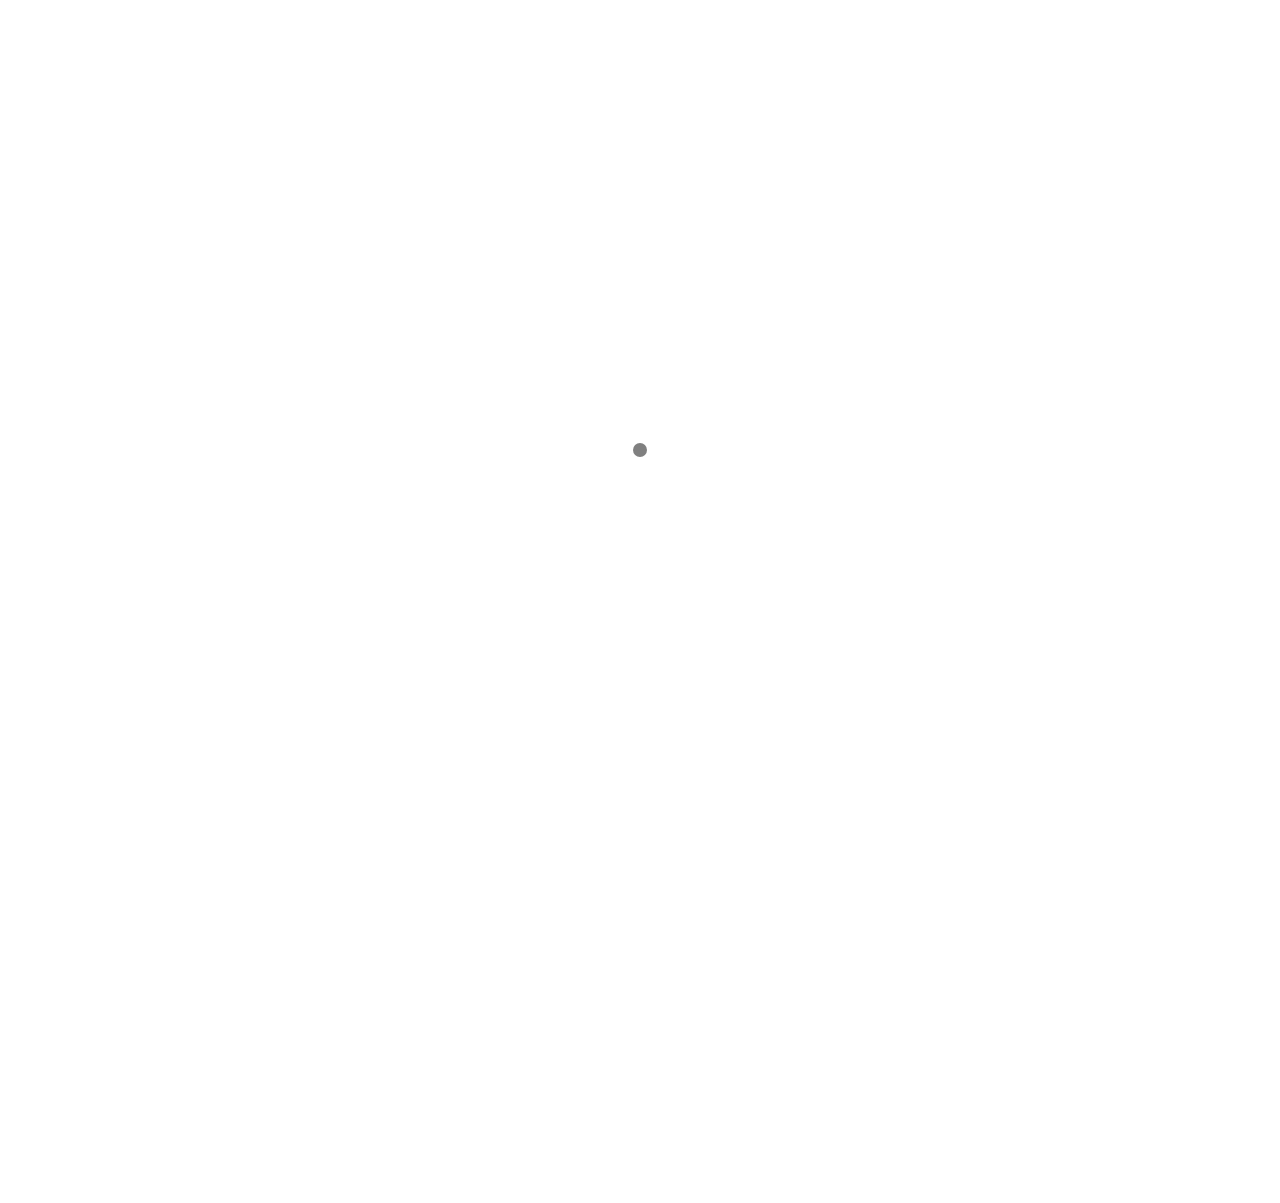
<file: index.html>
<!DOCTYPE html>
<html lang="en" class="loading">
<head>
    <meta charset="UTF-8" />
    <meta http-equiv="X-UA-Compatible" content="IE=edge,chrome=1" />
    <meta name="viewport" content="width=device-width, minimum-scale=1.0, maximum-scale=1.0, user-scalable=no">
    <title>Hexo</title>
    <meta name="apple-mobile-web-app-capable" content="yes" />
    <meta name="apple-mobile-web-app-status-bar-style" content="black-translucent">
    <meta name="google" content="notranslate" />
    <meta name="keywords" content="Fechin,"> 
    
    <meta name="author" content="nzx1998"> 
    <link rel="alternative" href="atom.xml" title="Hexo" type="application/atom+xml"> 
    <link rel="icon" href="/img/favicon.png"> 
    
    
<link rel="stylesheet" href="/css/diaspora.css">

	<script async src="//pagead2.googlesyndication.com/pagead/js/adsbygoogle.js"></script>
    <script>
         (adsbygoogle = window.adsbygoogle || []).push({
              google_ad_client: "ca-pub-8691406134231910",
              enable_page_level_ads: true
         });
    </script>
    <script async custom-element="amp-auto-ads"
        src="https://cdn.ampproject.org/v0/amp-auto-ads-0.1.js">
    </script>
<meta name="generator" content="Hexo 5.2.0"></head>

<body class="loading">
    <span id="config-title" style="display:none">Hexo</span>
    <div id="loader"></div>
    <div class="nav">
    <ul id="menu-menu" class="menu">
        
        <li class="pview menu-item menu-item-type-post_type menu-item-object-page">
            <a href="//" title="首页" target="_blank" rel="noopener">首页</a>
        </li>
        
        <li class="pview menu-item menu-item-type-post_type menu-item-object-page">
            <a href="/categories/" title="分类" target="_blank" rel="noopener">分类</a>
        </li>
        
        <li class="pview menu-item menu-item-type-post_type menu-item-object-page">
            <a href="/tags/" title="标签" target="_blank" rel="noopener">标签</a>
        </li>
        
        <li class="pview menu-item menu-item-type-post_type menu-item-object-page">
            <a href="/archives/" title="归档" target="_blank" rel="noopener">归档</a>
        </li>
        
        <li class="pview menu-item menu-item-type-post_type menu-item-object-page">
            <a href="/about/" title="关于" target="_blank" rel="noopener">关于</a>
        </li>
        
    </ul>
	<span class="target"></span>
	<center>
	<div class="hitokoto">
		<span class="typed" id="hitokoto" data-st="true"></span>
	</div>
	</center>
	
	<p class="footerlinks">
		<a href="#" class="iconfont icon-null"></a>
		
            <a href="/" title="facebook" class="iconfont icon-facebook" target="_blank" rel="noopener"> </a>
        
            <a href="/" title="twitter" class="iconfont icon-twitter" target="_blank" rel="noopener"> </a>
        
            <a href="/" title="github" class="iconfont icon-github" target="_blank" rel="noopener"> </a>
        
            <a href="/img/logo.png" title="wechat" class="iconfont icon-wechat" target="_blank" rel="noopener"> </a>
        
            <a href="mailto:xxxx@gmail.com" title="email" class="iconfont icon-email" target="_blank" rel="noopener"> </a>
        
		<a href="#" class="iconfont icon-null"></a>
	</p>
	
    <p id="copyright">
        &copy; 2020 nzx1998.
        <span> | </span>Powered by <a href="https://hexo.io/" title="Hexo" target="_blank" rel="noopener">Hexo</a>
        <span> | </span>Theme <a href="https://github.com/Fechin/hexo-theme-diaspora" title="Diaspora" target="_blank" rel="noopener">Diaspora</a> by Fechin
		
		<span> | </span><a rel="nofollow" href="http://www.beian.miit.gov.cn" target="_blank">冀ICP备xxxxxxx号</a>
		
    </p>
</div>

<div id="container">
    
<div id="screen">
    <div id="mark">
        <div class="layer" data-depth="0.4">
            <img src="/img/welcome-cover.jpg" id="cover" crossorigin="anonymous" width="1920" height="1080">
        </div>
    </div>
    <div id="vibrant">
        <svg viewBox="0 0 2880 1620" height="100%" preserveAspectRatio="xMaxYMax slice">
            <polygon opacity="0.7" points="2000,1620 0,1620 0,0 600,0 "/>
        </svg>
        <div></div>
    </div>
    <div id="header">
        <div>
            <a class="image-logo" href="/"></a>
			
            <div class="iconfont icon-menu switchmenu"></div>
        </div>
    </div>
    
    <div id="post0">
        <p>九月 30, 2020</p>
        <h2><a href="/2020/09/30/new-title/" title="new title" class="posttitle">new title</a></h2>
        <p class="summary">人生没有白走的路，每一步都算数</p>
    </div>
    
</div>

    <div id="primary">
        
<div class="post">
    <a href="/2020/09/29/hello-world/" title="你好">
        <img src="/img/welcome-cover.jpg" class="cover" width="680" height="440">
    </a>
    <div class="else">
        <p>九月 29, 2020</p>
        <h3><a href="/2020/09/29/hello-world/" title="你好" class="posttitle">你好</a></h3>
        <p>Welcome to Hexo! This is your very first post. Check documentation for more i...</p>
    </div>
</div>


    </div>
    
</div>
<div id="preview"></div>



</body>


<script src="//lib.baomitu.com/jquery/1.8.3/jquery.min.js"></script>
<script src="/js/plugin.js"></script>
<script src="/js/typed.js"></script>
<script src="/js/diaspora.js"></script>


<link rel="stylesheet" href="/photoswipe/photoswipe.css">
<link rel="stylesheet" href="/photoswipe/default-skin/default-skin.css">


<script src="/photoswipe/photoswipe.min.js"></script>
<script src="/photoswipe/photoswipe-ui-default.min.js"></script>


<!-- Root element of PhotoSwipe. Must have class pswp. -->
<div class="pswp" tabindex="-1" role="dialog" aria-hidden="true">
    <!-- Background of PhotoSwipe. 
         It's a separate element as animating opacity is faster than rgba(). -->
    <div class="pswp__bg"></div>
    <!-- Slides wrapper with overflow:hidden. -->
    <div class="pswp__scroll-wrap">
        <!-- Container that holds slides. 
            PhotoSwipe keeps only 3 of them in the DOM to save memory.
            Don't modify these 3 pswp__item elements, data is added later on. -->
        <div class="pswp__container">
            <div class="pswp__item"></div>
            <div class="pswp__item"></div>
            <div class="pswp__item"></div>
        </div>
        <!-- Default (PhotoSwipeUI_Default) interface on top of sliding area. Can be changed. -->
        <div class="pswp__ui pswp__ui--hidden">
            <div class="pswp__top-bar">
                <!--  Controls are self-explanatory. Order can be changed. -->
                <div class="pswp__counter"></div>
                <button class="pswp__button pswp__button--close" title="Close (Esc)"></button>
                <button class="pswp__button pswp__button--share" title="Share"></button>
                <button class="pswp__button pswp__button--fs" title="Toggle fullscreen"></button>
                <button class="pswp__button pswp__button--zoom" title="Zoom in/out"></button>
                <!-- Preloader demo http://codepen.io/dimsemenov/pen/yyBWoR -->
                <!-- element will get class pswp__preloader--active when preloader is running -->
                <div class="pswp__preloader">
                    <div class="pswp__preloader__icn">
                      <div class="pswp__preloader__cut">
                        <div class="pswp__preloader__donut"></div>
                      </div>
                    </div>
                </div>
            </div>
            <div class="pswp__share-modal pswp__share-modal--hidden pswp__single-tap">
                <div class="pswp__share-tooltip"></div> 
            </div>
            <button class="pswp__button pswp__button--arrow--left" title="Previous (arrow left)">
            </button>
            <button class="pswp__button pswp__button--arrow--right" title="Next (arrow right)">
            </button>
            <div class="pswp__caption">
                <div class="pswp__caption__center"></div>
            </div>
        </div>
    </div>
</div>






</html>
</file>
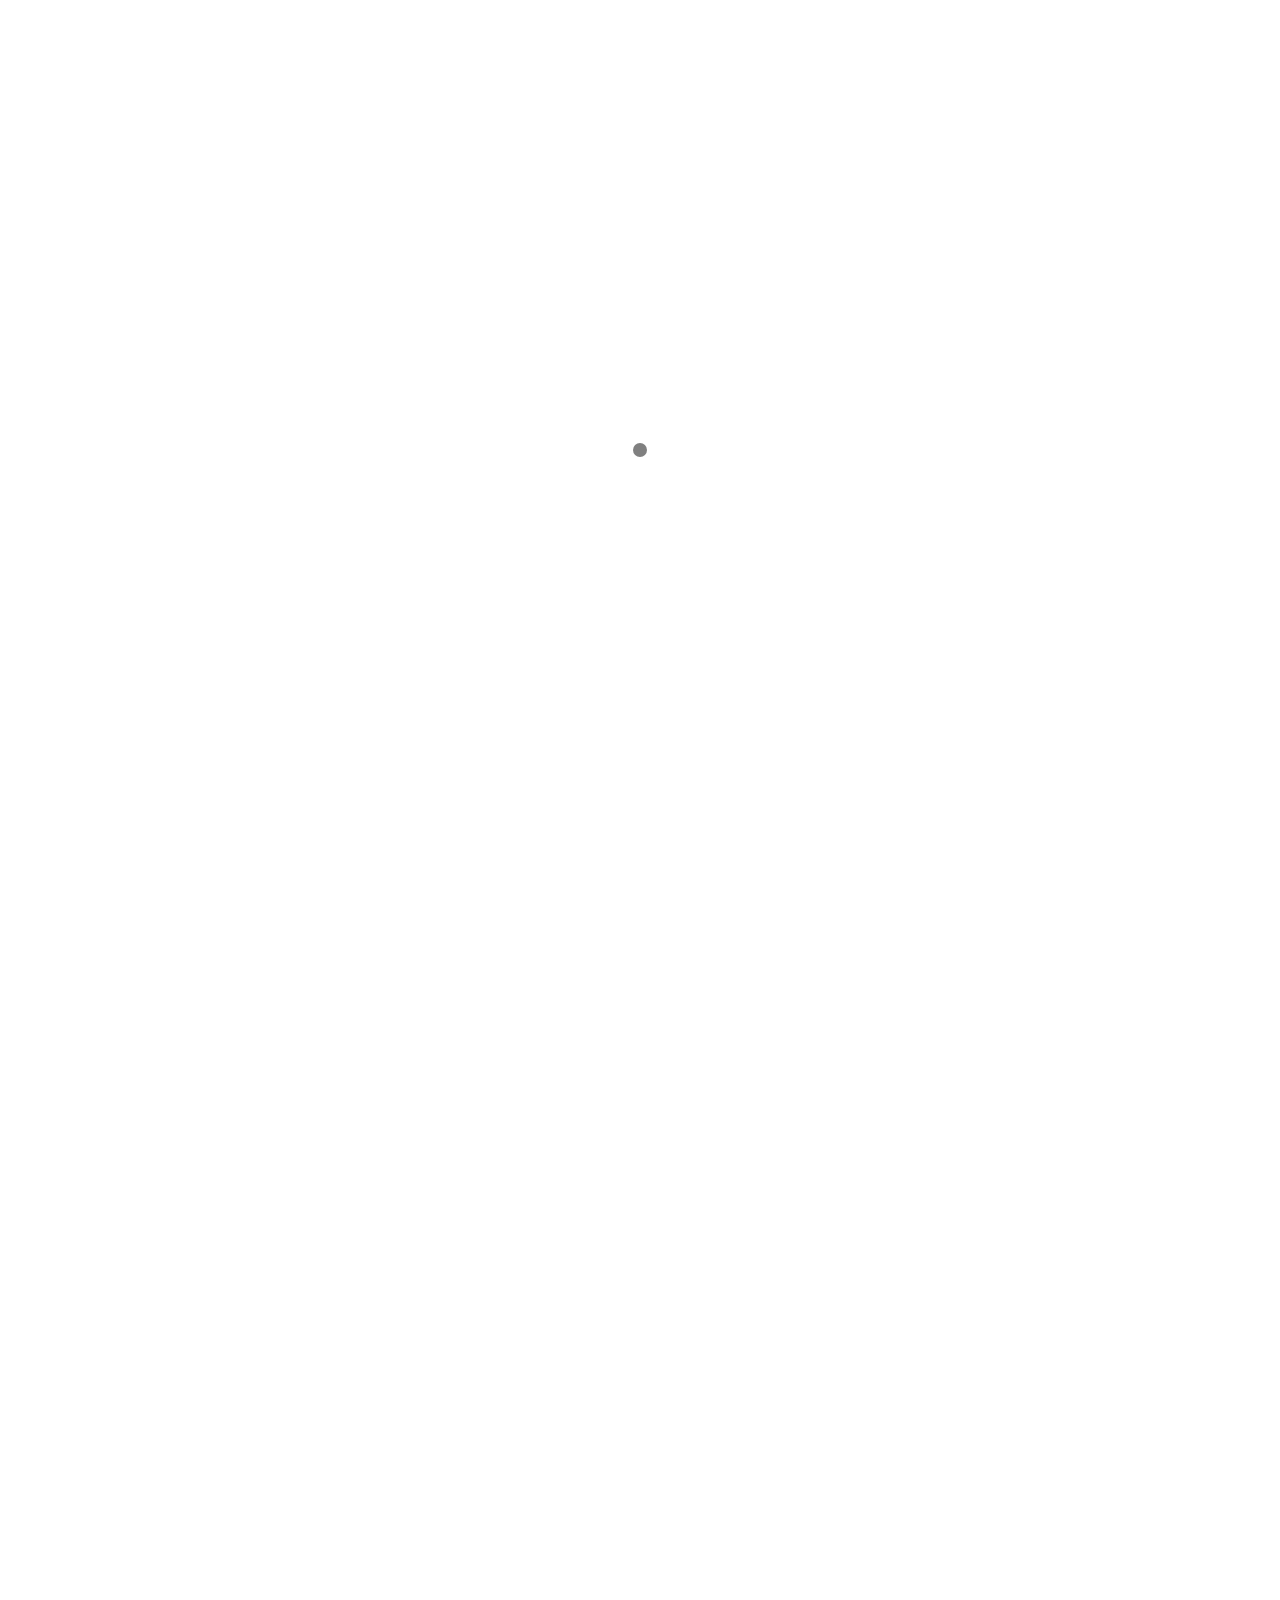
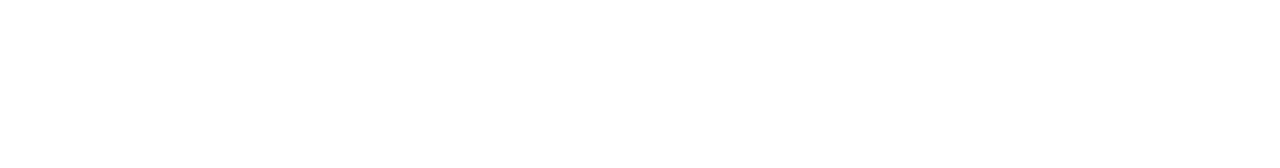
<file: 2020/09/29/hello-world/index.html>
<!DOCTYPE html>
<html lang="en" class="loading">
<head>
    <meta charset="UTF-8" />
    <meta http-equiv="X-UA-Compatible" content="IE=edge,chrome=1" />
    <meta name="viewport" content="width=device-width, minimum-scale=1.0, maximum-scale=1.0, user-scalable=no">
    <title>你好 - Hexo</title>
    <meta name="apple-mobile-web-app-capable" content="yes" />
    <meta name="apple-mobile-web-app-status-bar-style" content="black-translucent">
    <meta name="google" content="notranslate" />
    <meta name="keywords" content="Fechin,"> 
    <meta name="description" content="Welcome to Hexo! This is your very first post. Check documentation for more info. If you get any pr,"> 
    <meta name="author" content="nzx1998"> 
    <link rel="alternative" href="atom.xml" title="Hexo" type="application/atom+xml"> 
    <link rel="icon" href="/img/favicon.png"> 
    
    
<link rel="stylesheet" href="/css/diaspora.css">

	<script async src="//pagead2.googlesyndication.com/pagead/js/adsbygoogle.js"></script>
    <script>
         (adsbygoogle = window.adsbygoogle || []).push({
              google_ad_client: "ca-pub-8691406134231910",
              enable_page_level_ads: true
         });
    </script>
    <script async custom-element="amp-auto-ads"
        src="https://cdn.ampproject.org/v0/amp-auto-ads-0.1.js">
    </script>
<meta name="generator" content="Hexo 5.2.0"></head>

<body class="loading">
    <span id="config-title" style="display:none">Hexo</span>
    <div id="loader"></div>
    <div id="single">
    <div id="top" style="display: block;">
    <div class="bar" style="width: 0;"></div>
    <a class="iconfont icon-home image-icon" href="javascript:;" data-url="https://nzx1998.github.io"></a>
    <div title="播放/暂停" class="iconfont icon-play"></div>
    <h3 class="subtitle">你好</h3>
    <div class="social">
        <div>
            <div class="share">
                <a title="获取二维码" class="iconfont icon-scan" href="javascript:;"></a>
            </div>
            <div id="qr"></div>
        </div>
    </div>
    <div class="scrollbar"></div>
</div>

    <div class="section">
        <div class="article">
    <div class='main'>
        <h1 class="title">你好</h1>
        <div class="stuff">
            <span>九月 29, 2020</span>
            

        </div>
        <div class="content markdown">
            <p>Welcome to <a target="_blank" rel="noopener" href="https://hexo.io/">Hexo</a>! This is your very first post. Check <a target="_blank" rel="noopener" href="https://hexo.io/docs/">documentation</a> for more info. If you get any problems when using Hexo, you can find the answer in <a target="_blank" rel="noopener" href="https://hexo.io/docs/troubleshooting.html">troubleshooting</a> or you can ask me on <a target="_blank" rel="noopener" href="https://github.com/hexojs/hexo/issues">GitHub</a>.</p>
<h2 id="2020年9月30日00-42-44"><a href="#2020年9月30日00-42-44" class="headerlink" title="2020年9月30日00:42:44"></a>2020年9月30日00:42:44</h2><h2 id="第一个网站搭建成功"><a href="#第一个网站搭建成功" class="headerlink" title="第一个网站搭建成功"></a>第一个网站搭建成功</h2><h2 id="祝愿兰州城市学院1109宿舍的各位前程似锦"><a href="#祝愿兰州城市学院1109宿舍的各位前程似锦" class="headerlink" title="祝愿兰州城市学院1109宿舍的各位前程似锦"></a>祝愿兰州城市学院1109宿舍的各位前程似锦</h2><h2 id="人生没有白走的路，每一步都算数"><a href="#人生没有白走的路，每一步都算数" class="headerlink" title="人生没有白走的路，每一步都算数"></a>人生没有白走的路，每一步都算数</h2><h2 id="Quick-Start"><a href="#Quick-Start" class="headerlink" title="Quick Start"></a>Quick Start</h2><h3 id="Create-a-new-post"><a href="#Create-a-new-post" class="headerlink" title="Create a new post"></a>Create a new post</h3><figure class="highlight bash"><table><tr><td class="gutter"><pre><span class="line">1</span><br></pre></td><td class="code"><pre><span class="line">$ hexo new <span class="string">&quot;My New Post&quot;</span></span><br></pre></td></tr></table></figure>

<p>More info: <a target="_blank" rel="noopener" href="https://hexo.io/docs/writing.html">Writing</a></p>
<h3 id="Run-server"><a href="#Run-server" class="headerlink" title="Run server"></a>Run server</h3><figure class="highlight bash"><table><tr><td class="gutter"><pre><span class="line">1</span><br></pre></td><td class="code"><pre><span class="line">$ hexo server</span><br></pre></td></tr></table></figure>

<p>More info: <a target="_blank" rel="noopener" href="https://hexo.io/docs/server.html">Server</a></p>
<h3 id="Generate-static-files"><a href="#Generate-static-files" class="headerlink" title="Generate static files"></a>Generate static files</h3><figure class="highlight bash"><table><tr><td class="gutter"><pre><span class="line">1</span><br></pre></td><td class="code"><pre><span class="line">$ hexo generate</span><br></pre></td></tr></table></figure>

<p>More info: <a target="_blank" rel="noopener" href="https://hexo.io/docs/generating.html">Generating</a></p>
<h3 id="Deploy-to-remote-sites"><a href="#Deploy-to-remote-sites" class="headerlink" title="Deploy to remote sites"></a>Deploy to remote sites</h3><figure class="highlight bash"><table><tr><td class="gutter"><pre><span class="line">1</span><br></pre></td><td class="code"><pre><span class="line">$ hexo deploy</span><br></pre></td></tr></table></figure>

<p>More info: <a target="_blank" rel="noopener" href="https://hexo.io/docs/one-command-deployment.html">Deployment</a></p>

            <!--[if lt IE 9]><script>document.createElement('audio');</script><![endif]-->
            <audio id="audio" loop="1" preload="auto" controls="controls" data-autoplay="false">
                <source type="audio/mpeg" src="">
            </audio>
            
                <ul id="audio-list" style="display:none">
                    
                        
                            <li title='0' data-url='http://link.hhtjim.com/163/425570952.mp3'></li>
                        
                    
                        
                            <li title='1' data-url='http://link.hhtjim.com/163/425570952.mp3'></li>
                        
                    
                </ul>
            
        </div>
        
    <div id='gitalk-container' class="comment link"
		data-enable='false'
        data-ae='false'
        data-ci=''
        data-cs=''
        data-r=''
        data-o=''
        data-a=''
        data-d='false'
    >查看评论</div>


    </div>
    
</div>


    </div>
</div>
</body>


<script src="//lib.baomitu.com/jquery/1.8.3/jquery.min.js"></script>
<script src="/js/plugin.js"></script>
<script src="/js/typed.js"></script>
<script src="/js/diaspora.js"></script>


<link rel="stylesheet" href="/photoswipe/photoswipe.css">
<link rel="stylesheet" href="/photoswipe/default-skin/default-skin.css">


<script src="/photoswipe/photoswipe.min.js"></script>
<script src="/photoswipe/photoswipe-ui-default.min.js"></script>


<!-- Root element of PhotoSwipe. Must have class pswp. -->
<div class="pswp" tabindex="-1" role="dialog" aria-hidden="true">
    <!-- Background of PhotoSwipe. 
         It's a separate element as animating opacity is faster than rgba(). -->
    <div class="pswp__bg"></div>
    <!-- Slides wrapper with overflow:hidden. -->
    <div class="pswp__scroll-wrap">
        <!-- Container that holds slides. 
            PhotoSwipe keeps only 3 of them in the DOM to save memory.
            Don't modify these 3 pswp__item elements, data is added later on. -->
        <div class="pswp__container">
            <div class="pswp__item"></div>
            <div class="pswp__item"></div>
            <div class="pswp__item"></div>
        </div>
        <!-- Default (PhotoSwipeUI_Default) interface on top of sliding area. Can be changed. -->
        <div class="pswp__ui pswp__ui--hidden">
            <div class="pswp__top-bar">
                <!--  Controls are self-explanatory. Order can be changed. -->
                <div class="pswp__counter"></div>
                <button class="pswp__button pswp__button--close" title="Close (Esc)"></button>
                <button class="pswp__button pswp__button--share" title="Share"></button>
                <button class="pswp__button pswp__button--fs" title="Toggle fullscreen"></button>
                <button class="pswp__button pswp__button--zoom" title="Zoom in/out"></button>
                <!-- Preloader demo http://codepen.io/dimsemenov/pen/yyBWoR -->
                <!-- element will get class pswp__preloader--active when preloader is running -->
                <div class="pswp__preloader">
                    <div class="pswp__preloader__icn">
                      <div class="pswp__preloader__cut">
                        <div class="pswp__preloader__donut"></div>
                      </div>
                    </div>
                </div>
            </div>
            <div class="pswp__share-modal pswp__share-modal--hidden pswp__single-tap">
                <div class="pswp__share-tooltip"></div> 
            </div>
            <button class="pswp__button pswp__button--arrow--left" title="Previous (arrow left)">
            </button>
            <button class="pswp__button pswp__button--arrow--right" title="Next (arrow right)">
            </button>
            <div class="pswp__caption">
                <div class="pswp__caption__center"></div>
            </div>
        </div>
    </div>
</div>






</html>
</file>
<file: css/diaspora.css>
body,div,h1,h2,h3,h4,h5,p,ul,li {margin:0;padding:0;font-weight:normal;list-style:none;}
html {-webkit-text-size-adjust:100%;}
html,body {-webkit-tap-highlight-color:rgba(0,0,0,0);-webkit-font-smoothing:antialiased;background:#fff;}
body {font-family:'PingFang SC','Hiragino Sans GB','Microsoft Yahei','WenQuanYi Micro Hei',sans-serif;font-size:14px;position:relative;overflow-x:hidden;}
body:before {background:grey;position:absolute;content:'';display:block;width:14px;height:14px;left:50%;top:50%;margin-left:-7px;margin-top:-7px;border-radius:50%;-webkit-border-radius:50%;-moz-border-radius:50%;-webkit-animation:loading 2s ease-out forwards infinite;-moz-animation:loading 2s ease-out forwards infinite;display:none;}
body.loading:before {display:block;}
@-webkit-keyframes loading {
  0% {-webkit-transform:scale(0.3);}
  50% {-webkit-transform:scale(1.0);}
  100% {-webkit-transform:scale(0.3);}
}
@-moz-keyframes loading {
  0% {-moz-transform:scale(0.3);}
  50% {-moz-transform:scale(1.0);}
  100% {-moz-transform:scale(0.3);}
}
body.loading #container,body.loading #single,body.loading .nav {opacity:0;}
html.loading,body.loading {height:100%;overflow:hidden;}
a,a:hover {text-decoration:none;}
img {display:block;max-width:100%;height:auto;}
audio {display:none;visibility:hidden;opacity:0;width:0;height:0;}
#screen {position:relative;}
#mark {width:100%;height:560px;overflow:hidden;}
.layer {position:relative;}
#cover {position:absolute;max-width:none;}
#header {position:absolute;top:70px;width:100%;}
#header > div {margin:0 60px;position:relative;}
.icon-menu {font-size:20px;padding:6px 6px 5px;border-radius:2px;cursor:pointer;position:absolute;z-index:4;right:0;top:0;margin-top:-3px;background:rgba(255,255,255,.9);}
.icon-search {font-size:20px;padding:6px 6px 5px;border-radius:2px;cursor:pointer;position:absolute;z-index:4;right:40px;top:0;margin-top:-3px;background:rgba(255,255,255,.9);}
.image-logo {z-index:4;position:relative;display:inline-block;-webkit-background-size:75px 32px;-moz-background-size:75px 32px;background-size:75px 32px;background-repeat:no-repeat;background-position:center center;-webkit-mask-box-image:url("/img/logo.png");background-color:white;width:75px;height:32px;mask-image:url("/img/logo.png");mask-size:contain;transition: background-color 0.5s ease-in-out;}
body.mu .image-logo {background-color:black;}
#vibrant {position:absolute;top:0;left:0;width:100%;height:100%;}
#vibrant div {position:absolute;top:0;left:0;width:100%;height:100%;opacity:0;background-color:#000;}
#post0 {width:28%;position:absolute;top:42%;left:10%;}
#post0 p:first-child {color:#fff;font-size:12px;}
#post0 h2 {font-size:28px;margin-top:15px;}
#post0 h2 a {color:#fff;}
#post0 h2 + p {color:#fff;font-size:14px;margin-top:30px;}
.post {margin:100px auto 0;width:1200px;position:relative;}
.post > a {display:inline-block;width:680px;height:440px;overflow:hidden;position:relative;z-index:3;}
.else {position:absolute;background:#fff;text-align:left;top:20px;height:398px;width:498px;border:1px solid #eaeaea;}
.post:nth-child(odd) {text-align:left;}
.post:nth-child(even) {text-align:right;}
.post:nth-child(odd) .else {left:660px;}
.post:nth-child(even) .else {right:660px;}
.else p:first-child {color:#999;font-size:12px;margin:80px 0 0 80px;}
.else h3 {font-size:30px;line-height:1.1;margin:10px 100px 0 80px;}
.else h3 a {color:#333;}
.else h3 + p {color:#555;margin:10px 100px 0 80px;font-size:14px;line-height:1.8;}
.here {position:absolute;left:80px;bottom:80px;color:#999;font-size:13px;}
.here span {display:inline-block;vertical-align:middle;margin-right:10px;font-family:"icomoon","Hiragino Sans GB","Hiragino Sans GB W3","Microsoft YaHei","WenQuanYi Micro Hei",sans-serif;}
.here span:before {display:inline-block;vertical-align:top;margin-right:7px;font-size:16px;}
.here a {display:inline-block;cursor:default;}
#pager {text-align:center;margin:70px 0 0;position:relative;}
#pager a {font-size:14px;letter-spacing:5px;color:#666;border:1px solid #dadada;padding:10px 40px;background:#fff;}
#loader {display:none;position:fixed;top:0;width:100%;height:3px;z-index:100;background-image:-webkit-linear-gradient(left,#F16F5C 0%,#F16F5C 12.5%,#5B56DD 12.5%,#5B56DD 25%,#E15CED 25%,#E15CED 37.5%,#27E559 37.5%,#27E559 50%,#18C8C9 50%,#18C8C9 62.5%,#DC8987 62.5%,#DC8987 75%,#BB83D6 75%,#BB83D6 87.5%,#E774BD 87.5%,#E774BD 100%);background-image:-moz-linear-gradient(left,#F16F5C 0%,#F16F5C 12.5%,#5B56DD 12.5%,#5B56DD 25%,#E15CED 25%,#E15CED 37.5%,#27E559 37.5%,#27E559 50%,#18C8C9 50%,#18C8C9 62.5%,#DC8987 62.5%,#DC8987 75%,#BB83D6 75%,#BB83D6 87.5%,#E774BD 87.5%,#E774BD 100%);}
#top {height:50px;text-align:center;border-bottom:1px solid #f7f7f7;background:#fefefe;width:100%;position:fixed;top:0;z-index:10;display:none;}
body.touch #top {position:relative;}
.icon-icon {color:#333;font-size:20px;position:absolute;left:14px;top:16px;}
.image-icon {-webkit-background-size:24px 24px;-moz-background-size:24px 24px;background-size:24px 24px;background-position:center center;background-repeat:no-repeat;width:24px;height:24px;position:absolute;left:14px;top:15px;color:#333;}
.image-icon:hover {color:black;}
.subtitle {color:#666;font-size:14px;margin-top:16px;display:none;}
.icon-play,.icon-pause,.icon-images {position:absolute;left:70px;color:#666;top:17px;font-size:18px;cursor:pointer;}
.icon-images {left:100px;}
.icon-images.active {color:#EF6D57;}
#top .count {display:none;}
.social {position:absolute;right:0;height:30px;top:12px;}
.share a {display:inline-block;color:#666;margin-right:15px;}
.share a:hover {color:#333;}
.share {position:relative;}
.social > div {display:inline-block;font-size:20px;color:#666;cursor:pointer;margin-left:15px;}
#qr {z-index:10;display:none;position:absolute;background:#fff;padding:16px;border:1px solid #f7f7f7;right:10px;top:50px;}
.bar {position:absolute;height:100%;background:rgba(0,0,0,.07);z-index:-1;width:0;-webkit-transition:width .5s ease;-moz-transition:width .5s ease;transition:width .5s ease;}
.scrollbar {position:absolute;height:2px;width:10px;top:0;background-color:#50bcb6;-webkit-transition:width .5s ease;-moz-transition:width .5s ease;transition:width .5s ease;}
body.touch .scrollbar {display:none;}
.nav {position:fixed;height:100%;width:100%;background:rgba(255,255,255,.97);z-index:3;top:-100%;-webkit-transition:top 0.3s cubic-bezier(0.4,0,0.2,1);-moz-transition:top 0.3s cubic-bezier(0.4,0,0.2,1);transition:top 0.3s cubic-bezier(0.4,0,0.2,1);}
body.mu {overflow:hidden;height:100%;}
html.mu {height:100%;}
body.mu .icon-menu {color:#333;background: none;}
body.mu .icon-search {color:#333;background: none;}
body.mu .icon-menu:before {content:"\e689";}
body.mu .nav {top:0;}
body.mu .icon-logo {color:#333;}
.menu {text-align:center;margin-top:200px;}
.menu ul {display: -webkit-box;display: -ms-flexbox;display: flex;-webkit-box-pack: center;-ms-flex-pack: center;justify-content: center;-ms-flex-wrap: wrap;flex-wrap: wrap;list-style-type: none;padding: 0;}
.menu li {font-size:18px;display:inline-block;margin:0 2px 2px 0;}
.menu li:not(:last-child) {margin-right: 5px;}
.menu a {display: block;font-size: 20px;color: #666;text-decoration: none;padding: 5px;margin: auto 10px;border-bottom: .1em solid transparent;}
.menu a:hover {color:#333; border-bottom: .1em solid #9e1900; padding-bottom: .15em; transition: 150ms ease-in-out;}
.nav p {color:#999;font-size:12px;position:absolute;width:100%;text-align:center;bottom:30px;}
.nav p a {color:#999;text-decoration:underline;}
.nav p:first-letter {font-family:sans-serif;}
.nav .hitokoto {text-align:center;font-size: 16px;margin: 10% auto 10px;padding: 10px 20px 10px;color: darkgray;max-width:800;}
.nav .footerlinks {font-size: 45px; margin: 20px 1px 30px;padding: 10px 1px 10px;}
.nav .footerlinks a {font-size: 35px; text-decoration:none;}
.nav .footerlinks a:hover { color: #737373;}/* 鼠标移动到链接上 */

.set {display:block;max-width:768px;margin:0 auto 30px;line-height:2;padding-left:30px}
.set h3 {font-size:22px;font-weight:500;margin:15px 0 20px}
.set a {display:inline-block;position:relative;color:#424242;padding:5px 5px;}
.set a::before {content:"";position:absolute;width:0;right:0;bottom:0;height:2px;background:#2196F3}
.set a:hover {color:#2196F3!important}
.set .category-list-item,.set .tag-list-item {display:inline-block;font-size:17px;text-align:left}
.set .category-list-item .category-list-count,.set .category-list-item .tag-list-count,.set .tag-list-item .category-list-count,.set .tag-list-item .tag-list-count {color:#9E9E9E;font-style:normal}
.set .category-list-item .category-list-count::before,.set .category-list-item .tag-list-count::before,.set .tag-list-item .category-list-count::before,.set .tag-list-item .tag-list-count::before {content:"["}
.set .category-list-item .category-list-count::after,.set .category-list-item .tag-list-count::after,.set .tag-list-item .category-list-count::after,.set .tag-list-item .tag-list-count::after {content:"]"}
.set .category-list-item {width:30%;margin:5px 0}@media screen and (max-width:768px) {.set .category-list-item {width:100%}}
.set .tag-list-item {margin:10px 20px}
.set .search .search-input {width: 100%;height: 42px;background: transparent;border: 0px;border-bottom:2px solid #6558BC;font-size:20px;padding-top: 20px;}
.set .search .search-input[type=text]:focus{outline: none;border: 0px;border-bottom:2px solid #6558BC;}
.set .search .local-search-result {margin-top:30px;}
.set .search .search-result-list {padding:0;margin: 0;}
.set .search .search-result-title {font-size:23px;}
.set .search .search-result {}
.set .search .search-keyword {background:yellow;padding:2px auto 2px;}
.set .search li {list-style: none; margin: 0;border-bottom:1px dashed #E3E3E3;}
.timeline {display:block;max-width:768px;margin:30px auto 40px;padding-left:30px;border-left:3px solid #B0BEC5}
.timeline .timeline-title::before,.timeline .timeline-subtitle::before,.timeline .timeline-item::before {position:absolute;top:50%;transform:translateY(-50%);border-style:solid;border-color:#B0BEC5;border-radius:50%;background:white;content:"";transition:all .3s ease}
.timeline-title,.timeline-subtitle,.timeline-item {position:relative;margin-bottom:25px;line-height:32px}
.timeline-title:hover::before,.timeline-subtitle:hover::before,.timeline-item:hover::before {border-color:#2196F3}
.timeline-title:hover a,.timeline-subtitle:hover a,.timeline-item:hover a {color:#2196F3}
.timeline-title {font-size:28px}
.timeline-title::before {width:12px;height:12px;border-width:4px;left:-42px}
.timeline-subtitle {font-weight:400;font-size:22px}
.timeline-subtitle::before {width:11px;height:11px;border-width:3px;left:-40px}
.timeline-item {font-family:-apple-system,BlinkMacSystemFont,Segoe UI,Roboto,Oxygen,Ubuntu,Cantarell,Fira Sans,Droid Sans,Helvetica Neue,sans-serif;position:relative;padding-left:100px}
.timeline-item time {position:absolute;left:0;top:50%;transform:translateY(-50%);display:inline-block;font-weight:300;color:#616161;width:100px}
.timeline-item a {color:#212121;font-weight:400;transition:all .3s ease}
.timeline-item::before {width:9px;height:9px;border-width:2px;left:-38px}
#container {padding-bottom:100px;overflow:hidden;position:relative;}
#container:before {content:'';display:block;width:1px;height:200%;position:absolute;left:50%;background:#eaeaea;top:-50%;z-index:0;}
#primary {position:relative;}
#single {background:#fff;position:relative;overflow-x:hidden;}
.section {position:relative;width:100%;overflow:hidden;-webkit-transition:all 0.3s cubic-bezier(0.25,0.5,0.5,0.9);-moz-transition:all 0.3s cubic-bezier(0.25,0.5,0.5,0.9);transition:all 0.3s cubic-bezier(0.25,0.5,0.5,0.9);}
body.touch,body.touch .article {margin-top:0;}
.zoom:before {opacity:0;color:#fff;font-size:20px;display:block;z-index:3;left:50%;top:70%;padding:5px;margin-top:-15px;margin-left:-15px;position:absolute;background:rgba(0,0,0,.7);-webkit-transition:all 0.3s cubic-bezier(0.25,0.5,0.5,0.9);-moz-transition:all 0.3s cubic-bezier(0.25,0.5,0.5,0.9);transition:all 0.3s cubic-bezier(0.25,0.5,0.5,0.9);}
.zoom:hover:before {opacity:1;top:50%;}
.touch .zoom:hover:before {opacity:0;}
.icon-arrow-left:before {content:'\e606';position:absolute;left:0;top:50%;margin-top:-30px;color:#666;}
.icon-arrow-right:before {content:'\e605';position:absolute;right:0;top:50%;margin-top:-30px;color:#666;}
h1.title {font-size:30px;color:#333;line-height:1.3;position:relative;font-weight:bold;}
.page .content:before {display:none;}
.stuff {margin-top:20px;color:#666;font-size:13px;}
.stuff span {display:inline-block;margin-right:20px;}
.stuff .likeThis {pointer-events:none;}
.stuff .icon-like {display:none;}
.stuff .count {color:#666;}
.comment {margin:50px auto;}
.comment.link,.downloadlink {cursor:pointer;letter-spacing:5px;border:1px solid #dadada;width:170px;text-align:center;color:#666;font-size:14px;padding:10px 0;}
.comment .gt-comments-null{display:none;}
.comment .gt-header-textarea{border-radius:0;background: white;}
.comment .gt-popup{margin-top:8px;}
.comment .gt-counts a{color:black;border-bottom:0;pointer-events:none;}
.comment .gt-avatar-github{display:none;}
.comment .gt-header-avatar{display:none;}
.comment .gt-header-comment{margin-left: 0;!important;}
.comment .gt-header-preview{border-radius:0;}
.comment .gt-btn-public{border-radius:0;}
.comment .gt-btn-preview{border-radius:0;}
.comment .gt-btn-login{border-radius:0;}
.comment .gt-ico-tip{display:none;}
.comment .gt-btn-public .gt-btn-text:after{content:"（Cmd | Ctrl  + Enter）";}
.comment .gt-meta{margin:0; border:0;}
#preview {position:fixed;top:0;width:100%;height:100%;z-index:5;background:#fff;left:100%;-moz-transition:all 0.3s cubic-bezier(0,0,0.2,1);-webkit-transition:all 0.3s cubic-bezier(0,0,0.2,1);transition:all 0.3s cubic-bezier(0,0,0.2,1);overflow-y:scroll;}
#preview.show {left:0;}
#preview + canvas {display:none;}
.article {width:70%;margin:0 auto;margin-top:50px;display:-webkit-flex;display:flex;-webkit-align-items:center;align-items:center;-webkit-justify-content:flex-start;justify-content:flex-start;}
.article > div {width:100%;padding:30px 0;margin:0 auto;}
.article .main {width:700px;}
.article .side {align-self:flex-start;flex:0 0 220px;}
.article .toc {width:200px;height:100%;/*position:fixed;*/top:60px;right:100px;padding:1em;line-height:2.3;overflow-y:auto;}
.article .toc .toc-item:hover {font-weight:900;}
.article .toc li a {display:inline-block;color:#737373;text-decoration:none;transition:color,padding 0.2s ease-in-out;}
.article .toc li a:hover {padding-left:8px;border-left:3px solid black;}
.page .main{padding:0px;}

/* Icon font style */
@font-face{font-family:"iconfont";src:url(//at.alicdn.com/t/font_1679264_tle9h9614mq.eot?t=1583722241347);src:url(//at.alicdn.com/t/font_1679264_tle9h9614mq.eot?t=1583722241347#iefix) format("embedded-opentype"),url([data-uri]) format("woff2"),url(//at.alicdn.com/t/font_1679264_tle9h9614mq.woff?t=1583722241347) format("woff"),url(//at.alicdn.com/t/font_1679264_tle9h9614mq.ttf?t=1583722241347) format("truetype"),url(//at.alicdn.com/t/font_1679264_tle9h9614mq.svg?t=1583722241347#iconfont) format("svg")}
.iconfont{font-family:"iconfont"!important;font-size:22px;font-style:normal;-webkit-font-smoothing:antialiased;-moz-osx-font-smoothing:grayscale}
.icon-close:before{content:"\e689"}
.icon-play:before{content:"\e65d"}
.icon-menu:before{content:"\e623"}
.icon-home:before{content:"\e612"}
.icon-facebook:before{content:"\e632"}
.icon-twitter:before{content:"\e659"}
.icon-github:before{content:"\e64a"}
.icon-pause:before{content:"\e64c"}
.icon-scan:before{content:"\e600"}
.icon-search:before{content:"\e601"}
.icon-email:before{content:"\e62d"}
.icon-like:before{content:"\e602"}
.icon-wechat:before{content:"\e603"}
.icon-left:before{content:"\e604"}

/* tags style  */
.post-tags-list {margin-top:10px;display:table;}
.post-tags-list-item {float:left;margin-right:10px;background:rgba(102,128,153,0.075);border-radius:0;padding:2px 5px;}
.post-tags-list-link {color:rgba(44,63,81,0.5);}

/* Post or Page content style */
.content {margin-top:50px;font-size:15px;line-height:2;color:#232323;}
.content h1 {font-size:39px}
.content h2 {font-size:32px}
.content h3 {font-size:26px}
.content h4 {font-size:19px}
.content h5 {font-size:15px}
.content h6 {font-size:13px}
.content strong {font-weight:500;}
.content a {background:transparent;color:#1980e6;text-decoration:none;}
.content a:hover {color:#518dca;}
.content hr {margin-top:21px;margin-bottom:21px;border:0;border-top:1px solid rgba(102,128,153,0.1)}
.content p {margin:0 0 .8em;}
.content ul,.content ol {margin:10px 0;padding-left:20px;}
.content ul li {list-style:disc;margin:5px 0;}
.content ol li {list-style:decimal;margin:5px 0;}
.content > h1,.content > h2,.content > h3,.content > h4,.content > h5,.content > h6 {margin-top:2rem;margin-bottom:0.8rem;color:#000;}
.content > h1:first-child,.content > h2:first-child,.content > h3:first-child,.content > h4:first-child,.content > h5:first-child,.content > h6:first-child {margin-top:0;}
.content img {cursor:pointer;}
.content pre,.content .highlight {background:#2d2d2d;margin:1.6rem 0;padding:0.8rem 0.8rem;border-style:solid;border-width:1px 0;overflow:auto;color:#ccc;line-height:20px;}
.content .gutter {display:none;}
.content .highlight .gutter pre {color:#666;font-size:0.9rem;}
.content code,.content pre {font-family:"Source Code Pro",monospace}
.content code {background:rgba(99,99,99,0.07);color:#ef459c;padding:1px 2px;border-radius:2px;}
.content pre code {background:none;text-shadow:none;padding:0;}
.content blockquote {color:#656565;margin:0 0 1.1em;border-left:3px solid #efefef;border-left-width:6px;background-color:rgba(119,119,119,0.05);border-top-right-radius:5px;border-bottom-right-radius:5px;padding:15px 20px;}
.content blockquote p {margin:0;}
.content table {margin:15px 0;border-collapse:collapse;display:table;width:100%;table-layout:fixed;word-wrap:break-word;}
.content table tr {border-top:1px solid #ccc;background-color:#fff;}
.content table th,.content table td {border:1px solid #ddd;padding:6px 13px;}
.content .highlight pre {border:none;margin:0;padding:0;}
.content .highlight table {margin:0;width:auto;}
.content .highlight td {border:none;padding:0;}
.content .highlight tr {border:0;}
.content .highlight figcaption {font-size:0.85em;color:#999;line-height:1em;margin-bottom:1em;}
.content .highlight figcaption a {float:right;}
.content .highlight .gutter pre {text-align:right;padding-right:20px;}
.content .highlight .line {height:20px;}
.content .video-container {position:relative;padding-bottom:56.25%;padding-top:25px;height:0;}
.content .video-container iframe {position:absolute;top:0;left:0;width:100%;height:100%;}
pre .comment,pre .title {color:#999;}
pre .variable,pre .attribute,pre .tag,pre .regexp,pre .ruby .constant,pre .xml .tag,pre .title,pre .xml .pi,pre .xml .doctype,pre .html .doctype,pre .css .id,pre .css .class,pre .css .pseudo {color:#f2777a;}
pre .number,pre .preprocessor,pre .built_in,pre .literal,pre .params,pre .constant {color:#f99157;}
pre .class,pre .ruby .class .title,pre .css .rules .attribute {color:#99cc99;}
pre .string,pre .value,pre .inheritance,pre .header,pre .ruby .symbol,pre .xml .cdata {color:#99cc99;}
pre .css .hexcolor {color:#66cccc;}
pre .function,pre .python .decorator,pre .python .title,pre .ruby .function .title,pre .ruby .title .keyword,pre .perl .sub,pre .javascript .title,pre .coffeescript .title {color:#6699cc;}
pre .keyword,pre .javascript .function {color:#cc99cc;}

/* Responsive style */
@media screen and (max-width:1200px) {
  #header > div {width:900px;margin:0 auto;}
  #post0 {width:32%;}
  #post0 h2 {font-size:24px;}
  .post {width:900px;}
  .post > a {width:480px;height:310px;}
  .else {top:10px;width:420px;height:290px;}
  .post:nth-child(odd) .else {left:450px;}
  .post:nth-child(even) .else {right:450px;}
  .else p:first-child {font-size:12px;margin:50px 0 0 60px;}
  .else h3 {font-size:24px;margin:10px 60px 0 60px;}
  .else h3 + p {margin:10px 60px 0 60px;}
  .here {left:60px;bottom:50px;}
  .article{width:100%;}
  .article .main{width:94%;}
  .article .side {display:none}
  .comment .gt-btn-public .gt-btn-text:after{content:"";}
}
@media screen and (max-width:900px) {
  #mark {height:480px;}
  #header > div {width:90%;}
  #vibrant polygon {transform:translateX(-10%);-moz-transform:translateX(-10%);-webkit-transform:translateX(-10%);}
  #post0 {width:40%;}
  #post0 h2 {font-size:20px;}
  .post {width:100%;margin-top:60px;background:#fff;padding-bottom:30px;border-bottom:1px solid #eaeaea;}
  .post > a {display:block;margin:0 auto;width:100%;height:auto;}
  .post > a img {margin:0 auto;}
  .else {height:auto;position:static;width:100%;margin:0 auto;background:transparent;border:none;}
  .else p:first-child {margin:30px 0 0 20px;}
  .else h3 {font-size:24px;margin:10px 30px 0 20px;}
  .else h3 + p {margin:10px 30px 0 20px;}
  .here {position:static;margin:20px 0 20px 20px;}
  .article{width:100%;}
  .article .main{width:94%;}
  .article .side {display:none}
  .comment .gt-btn-public .gt-btn-text:after{content:"";}
}
@media screen and (max-width:780px) {
  #header {top:40px;}
  #vibrant svg {display:none;}
  #vibrant div {opacity:0.3;}
  #container {padding-bottom:50px;}
  #post0 {bottom:60px;top:auto;width:70%;left:5%;}
  .menu {width:90%;margin:160px auto 0;}
  .menu li {font-size:16px;}
  #pager {margin:30px 0 0;}
  h1.title {font-size:24px;}
  .tab {display:none;}
  .icon-scan {display:none!important;}
  .icon-images {left:80px;}
  .icon-pause,.icon-play {left:50px;}
  .comment.link {width:140px;padding:5px 0;}
  .article{width:100%;}
  .article .main{width:94%;}
  .article .side {display:none}
  .comment .gt-btn-public .gt-btn-text:after{content:"";}
}
@media screen and (max-width:480px) {
  #post0 p:first-child {display:block;}
  #container:before {display:none;}
  #post0 h2 {text-align:left;margin:0 10px 0 0;}
  #post0 h2 + p {text-align:left;margin:10px 20px 0 0;color:#f2f2f2;font-size:14px;}
  #post0 h2 a {color:#fff;}
  #post0 .summary {display:none;}
  .stuff span {margin-right:10px;}
  .stuff span:first-child {display:none;}
  .content table {font-size:smaller;}
  .content table tr td {padding:6px;}
  .article {width:100%;}
  .article .main{width:94%;}
  .article .side {display:none}
  .comment .gt-btn-public .gt-btn-text:after{content:"";}
}
</file>
<file: photoswipe/photoswipe.css>
/*! PhotoSwipe main CSS by Dmitry Semenov | photoswipe.com | MIT license */
/*
	Styles for basic PhotoSwipe functionality (sliding area, open/close transitions)
*/
/* pswp = photoswipe */
.pswp {
  display: none;
  position: absolute;
  width: 100%;
  height: 100%;
  left: 0;
  top: 0;
  overflow: hidden;
  -ms-touch-action: none;
  touch-action: none;
  z-index: 1500;
  -webkit-text-size-adjust: 100%;
  /* create separate layer, to avoid paint on window.onscroll in webkit/blink */
  -webkit-backface-visibility: hidden;
  outline: none; }
  .pswp * {
    -webkit-box-sizing: border-box;
            box-sizing: border-box; }
  .pswp img {
    max-width: none; }

/* style is added when JS option showHideOpacity is set to true */
.pswp--animate_opacity {
  /* 0.001, because opacity:0 doesn't trigger Paint action, which causes lag at start of transition */
  opacity: 0.001;
  will-change: opacity;
  /* for open/close transition */
  -webkit-transition: opacity 333ms cubic-bezier(0.4, 0, 0.22, 1);
          transition: opacity 333ms cubic-bezier(0.4, 0, 0.22, 1); }

.pswp--open {
  display: block; }

.pswp--zoom-allowed .pswp__img {
  /* autoprefixer: off */
  cursor: -webkit-zoom-in;
  cursor: -moz-zoom-in;
  cursor: zoom-in; }

.pswp--zoomed-in .pswp__img {
  /* autoprefixer: off */
  cursor: -webkit-grab;
  cursor: -moz-grab;
  cursor: grab; }

.pswp--dragging .pswp__img {
  /* autoprefixer: off */
  cursor: -webkit-grabbing;
  cursor: -moz-grabbing;
  cursor: grabbing; }

/*
	Background is added as a separate element.
	As animating opacity is much faster than animating rgba() background-color.
*/
.pswp__bg {
  position: absolute;
  left: 0;
  top: 0;
  width: 100%;
  height: 100%;
  background: #000;
  opacity: 0;
  -webkit-transform: translateZ(0);
          transform: translateZ(0);
  -webkit-backface-visibility: hidden;
  will-change: opacity; }

.pswp__scroll-wrap {
  position: absolute;
  left: 0;
  top: 0;
  width: 100%;
  height: 100%;
  overflow: hidden; }

.pswp__container,
.pswp__zoom-wrap {
  -ms-touch-action: none;
  touch-action: none;
  position: absolute;
  left: 0;
  right: 0;
  top: 0;
  bottom: 0; }

/* Prevent selection and tap highlights */
.pswp__container,
.pswp__img {
  -webkit-user-select: none;
  -moz-user-select: none;
  -ms-user-select: none;
      user-select: none;
  -webkit-tap-highlight-color: transparent;
  -webkit-touch-callout: none; }

.pswp__zoom-wrap {
  position: absolute;
  width: 100%;
  -webkit-transform-origin: left top;
  -ms-transform-origin: left top;
  transform-origin: left top;
  /* for open/close transition */
  -webkit-transition: -webkit-transform 333ms cubic-bezier(0.4, 0, 0.22, 1);
          transition: transform 333ms cubic-bezier(0.4, 0, 0.22, 1); }

.pswp__bg {
  will-change: opacity;
  /* for open/close transition */
  -webkit-transition: opacity 333ms cubic-bezier(0.4, 0, 0.22, 1);
          transition: opacity 333ms cubic-bezier(0.4, 0, 0.22, 1); }

.pswp--animated-in .pswp__bg,
.pswp--animated-in .pswp__zoom-wrap {
  -webkit-transition: none;
  transition: none; }

.pswp__container,
.pswp__zoom-wrap {
  -webkit-backface-visibility: hidden; }

.pswp__item {
  position: absolute;
  left: 0;
  right: 0;
  top: 0;
  bottom: 0;
  overflow: hidden; }

.pswp__img {
  position: absolute;
  width: auto;
  height: auto;
  top: 0;
  left: 0; }

/*
	stretched thumbnail or div placeholder element (see below)
	style is added to avoid flickering in webkit/blink when layers overlap
*/
.pswp__img--placeholder {
  -webkit-backface-visibility: hidden; }

/*
	div element that matches size of large image
	large image loads on top of it
*/
.pswp__img--placeholder--blank {
  background: #222; }

.pswp--ie .pswp__img {
  width: 100% !important;
  height: auto !important;
  left: 0;
  top: 0; }

/*
	Error message appears when image is not loaded
	(JS option errorMsg controls markup)
*/
.pswp__error-msg {
  position: absolute;
  left: 0;
  top: 50%;
  width: 100%;
  text-align: center;
  font-size: 14px;
  line-height: 16px;
  margin-top: -8px;
  color: #CCC; }

.pswp__error-msg a {
  color: #CCC;
  text-decoration: underline; }
</file>
<file: photoswipe/default-skin/default-skin.css>
/*! PhotoSwipe Default UI CSS by Dmitry Semenov | photoswipe.com | MIT license */
/*

	Contents:

	1. Buttons
	2. Share modal and links
	3. Index indicator ("1 of X" counter)
	4. Caption
	5. Loading indicator
	6. Additional styles (root element, top bar, idle state, hidden state, etc.)

*/
/*
	
	1. Buttons

 */
/* <button> css reset */
.pswp__button {
  width: 44px;
  height: 44px;
  position: relative;
  background: none;
  cursor: pointer;
  overflow: visible;
  -webkit-appearance: none;
  display: block;
  border: 0;
  padding: 0;
  margin: 0;
  float: right;
  opacity: 0.75;
  -webkit-transition: opacity 0.2s;
          transition: opacity 0.2s;
  -webkit-box-shadow: none;
          box-shadow: none; }
  .pswp__button:focus, .pswp__button:hover {
    opacity: 1; }
  .pswp__button:active {
    outline: none;
    opacity: 0.9; }
  .pswp__button::-moz-focus-inner {
    padding: 0;
    border: 0; }

/* pswp__ui--over-close class it added when mouse is over element that should close gallery */
.pswp__ui--over-close .pswp__button--close {
  opacity: 1; }

.pswp__button,
.pswp__button--arrow--left:before,
.pswp__button--arrow--right:before {
  background: url(default-skin.png) 0 0 no-repeat;
  background-size: 264px 88px;
  width: 44px;
  height: 44px; }

@media (-webkit-min-device-pixel-ratio: 1.1), (-webkit-min-device-pixel-ratio: 1.09375), (min-resolution: 105dpi), (min-resolution: 1.1dppx) {
  /* Serve SVG sprite if browser supports SVG and resolution is more than 105dpi */
  .pswp--svg .pswp__button,
  .pswp--svg .pswp__button--arrow--left:before,
  .pswp--svg .pswp__button--arrow--right:before {
    background-image: url(default-skin.svg); }
  .pswp--svg .pswp__button--arrow--left,
  .pswp--svg .pswp__button--arrow--right {
    background: none; } }

.pswp__button--close {
  background-position: 0 -44px; }

.pswp__button--share {
  background-position: -44px -44px; }

.pswp__button--fs {
  display: none; }

.pswp--supports-fs .pswp__button--fs {
  display: block; }

.pswp--fs .pswp__button--fs {
  background-position: -44px 0; }

.pswp__button--zoom {
  display: none;
  background-position: -88px 0; }

.pswp--zoom-allowed .pswp__button--zoom {
  display: block; }

.pswp--zoomed-in .pswp__button--zoom {
  background-position: -132px 0; }

/* no arrows on touch screens */
.pswp--touch .pswp__button--arrow--left,
.pswp--touch .pswp__button--arrow--right {
  visibility: hidden; }

/*
	Arrow buttons hit area
	(icon is added to :before pseudo-element)
*/
.pswp__button--arrow--left,
.pswp__button--arrow--right {
  background: none;
  top: 50%;
  margin-top: -50px;
  width: 70px;
  height: 100px;
  position: absolute; }

.pswp__button--arrow--left {
  left: 0; }

.pswp__button--arrow--right {
  right: 0; }

.pswp__button--arrow--left:before,
.pswp__button--arrow--right:before {
  content: '';
  top: 35px;
  background-color: rgba(0, 0, 0, 0.3);
  height: 30px;
  width: 32px;
  position: absolute; }

.pswp__button--arrow--left:before {
  left: 6px;
  background-position: -138px -44px; }

.pswp__button--arrow--right:before {
  right: 6px;
  background-position: -94px -44px; }

/*

	2. Share modal/popup and links

 */
.pswp__counter,
.pswp__share-modal {
  -webkit-user-select: none;
  -moz-user-select: none;
  -ms-user-select: none;
      user-select: none; }

.pswp__share-modal {
  display: block;
  background: rgba(0, 0, 0, 0.5);
  width: 100%;
  height: 100%;
  top: 0;
  left: 0;
  padding: 10px;
  position: absolute;
  z-index: 1600;
  opacity: 0;
  -webkit-transition: opacity 0.25s ease-out;
          transition: opacity 0.25s ease-out;
  -webkit-backface-visibility: hidden;
  will-change: opacity; }

.pswp__share-modal--hidden {
  display: none; }

.pswp__share-tooltip {
  z-index: 1620;
  position: absolute;
  background: #FFF;
  top: 56px;
  border-radius: 2px;
  display: block;
  width: auto;
  right: 44px;
  -webkit-box-shadow: 0 2px 5px rgba(0, 0, 0, 0.25);
          box-shadow: 0 2px 5px rgba(0, 0, 0, 0.25);
  -webkit-transform: translateY(6px);
      -ms-transform: translateY(6px);
          transform: translateY(6px);
  -webkit-transition: -webkit-transform 0.25s;
          transition: transform 0.25s;
  -webkit-backface-visibility: hidden;
  will-change: transform; }
  .pswp__share-tooltip a {
    display: block;
    padding: 8px 12px;
    color: #000;
    text-decoration: none;
    font-size: 14px;
    line-height: 18px; }
    .pswp__share-tooltip a:hover {
      text-decoration: none;
      color: #000; }
    .pswp__share-tooltip a:first-child {
      /* round corners on the first/last list item */
      border-radius: 2px 2px 0 0; }
    .pswp__share-tooltip a:last-child {
      border-radius: 0 0 2px 2px; }

.pswp__share-modal--fade-in {
  opacity: 1; }
  .pswp__share-modal--fade-in .pswp__share-tooltip {
    -webkit-transform: translateY(0);
        -ms-transform: translateY(0);
            transform: translateY(0); }

/* increase size of share links on touch devices */
.pswp--touch .pswp__share-tooltip a {
  padding: 16px 12px; }

a.pswp__share--facebook:before {
  content: '';
  display: block;
  width: 0;
  height: 0;
  position: absolute;
  top: -12px;
  right: 15px;
  border: 6px solid transparent;
  border-bottom-color: #FFF;
  -webkit-pointer-events: none;
  -moz-pointer-events: none;
  pointer-events: none; }

a.pswp__share--facebook:hover {
  background: #3E5C9A;
  color: #FFF; }
  a.pswp__share--facebook:hover:before {
    border-bottom-color: #3E5C9A; }

a.pswp__share--twitter:hover {
  background: #55ACEE;
  color: #FFF; }

a.pswp__share--pinterest:hover {
  background: #CCC;
  color: #CE272D; }

a.pswp__share--download:hover {
  background: #DDD; }

/*

	3. Index indicator ("1 of X" counter)

 */
.pswp__counter {
  position: absolute;
  left: 0;
  top: 0;
  height: 44px;
  font-size: 13px;
  line-height: 44px;
  color: #FFF;
  opacity: 0.75;
  padding: 0 10px; }

/*
	
	4. Caption

 */
.pswp__caption {
  position: absolute;
  left: 0;
  bottom: 0;
  width: 100%;
  min-height: 44px; }
  .pswp__caption small {
    font-size: 11px;
    color: #BBB; }

.pswp__caption__center {
  text-align: left;
  max-width: 420px;
  margin: 0 auto;
  font-size: 13px;
  padding: 10px;
  line-height: 20px;
  color: #CCC; }

.pswp__caption--empty {
  display: none; }

/* Fake caption element, used to calculate height of next/prev image */
.pswp__caption--fake {
  visibility: hidden; }

/*

	5. Loading indicator (preloader)

	You can play with it here - http://codepen.io/dimsemenov/pen/yyBWoR

 */
.pswp__preloader {
  width: 44px;
  height: 44px;
  position: absolute;
  top: 0;
  left: 50%;
  margin-left: -22px;
  opacity: 0;
  -webkit-transition: opacity 0.25s ease-out;
          transition: opacity 0.25s ease-out;
  will-change: opacity;
  direction: ltr; }

.pswp__preloader__icn {
  width: 20px;
  height: 20px;
  margin: 12px; }

.pswp__preloader--active {
  opacity: 1; }
  .pswp__preloader--active .pswp__preloader__icn {
    /* We use .gif in browsers that don't support CSS animation */
    background: url(preloader.gif) 0 0 no-repeat; }

.pswp--css_animation .pswp__preloader--active {
  opacity: 1; }
  .pswp--css_animation .pswp__preloader--active .pswp__preloader__icn {
    -webkit-animation: clockwise 500ms linear infinite;
            animation: clockwise 500ms linear infinite; }
  .pswp--css_animation .pswp__preloader--active .pswp__preloader__donut {
    -webkit-animation: donut-rotate 1000ms cubic-bezier(0.4, 0, 0.22, 1) infinite;
            animation: donut-rotate 1000ms cubic-bezier(0.4, 0, 0.22, 1) infinite; }

.pswp--css_animation .pswp__preloader__icn {
  background: none;
  opacity: 0.75;
  width: 14px;
  height: 14px;
  position: absolute;
  left: 15px;
  top: 15px;
  margin: 0; }

.pswp--css_animation .pswp__preloader__cut {
  /* 
			The idea of animating inner circle is based on Polymer ("material") loading indicator 
			 by Keanu Lee https://blog.keanulee.com/2014/10/20/the-tale-of-three-spinners.html
		*/
  position: relative;
  width: 7px;
  height: 14px;
  overflow: hidden; }

.pswp--css_animation .pswp__preloader__donut {
  -webkit-box-sizing: border-box;
          box-sizing: border-box;
  width: 14px;
  height: 14px;
  border: 2px solid #FFF;
  border-radius: 50%;
  border-left-color: transparent;
  border-bottom-color: transparent;
  position: absolute;
  top: 0;
  left: 0;
  background: none;
  margin: 0; }

@media screen and (max-width: 1024px) {
  .pswp__preloader {
    position: relative;
    left: auto;
    top: auto;
    margin: 0;
    float: right; } }

@-webkit-keyframes clockwise {
  0% {
    -webkit-transform: rotate(0deg);
            transform: rotate(0deg); }
  100% {
    -webkit-transform: rotate(360deg);
            transform: rotate(360deg); } }

@keyframes clockwise {
  0% {
    -webkit-transform: rotate(0deg);
            transform: rotate(0deg); }
  100% {
    -webkit-transform: rotate(360deg);
            transform: rotate(360deg); } }

@-webkit-keyframes donut-rotate {
  0% {
    -webkit-transform: rotate(0);
            transform: rotate(0); }
  50% {
    -webkit-transform: rotate(-140deg);
            transform: rotate(-140deg); }
  100% {
    -webkit-transform: rotate(0);
            transform: rotate(0); } }

@keyframes donut-rotate {
  0% {
    -webkit-transform: rotate(0);
            transform: rotate(0); }
  50% {
    -webkit-transform: rotate(-140deg);
            transform: rotate(-140deg); }
  100% {
    -webkit-transform: rotate(0);
            transform: rotate(0); } }

/*
	
	6. Additional styles

 */
/* root element of UI */
.pswp__ui {
  -webkit-font-smoothing: auto;
  visibility: visible;
  opacity: 1;
  z-index: 1550; }

/* top black bar with buttons and "1 of X" indicator */
.pswp__top-bar {
  position: absolute;
  left: 0;
  top: 0;
  height: 44px;
  width: 100%; }

.pswp__caption,
.pswp__top-bar,
.pswp--has_mouse .pswp__button--arrow--left,
.pswp--has_mouse .pswp__button--arrow--right {
  -webkit-backface-visibility: hidden;
  will-change: opacity;
  -webkit-transition: opacity 333ms cubic-bezier(0.4, 0, 0.22, 1);
          transition: opacity 333ms cubic-bezier(0.4, 0, 0.22, 1); }

/* pswp--has_mouse class is added only when two subsequent mousemove events occur */
.pswp--has_mouse .pswp__button--arrow--left,
.pswp--has_mouse .pswp__button--arrow--right {
  visibility: visible; }

.pswp__top-bar,
.pswp__caption {
  background-color: rgba(0, 0, 0, 0.5); }

/* pswp__ui--fit class is added when main image "fits" between top bar and bottom bar (caption) */
.pswp__ui--fit .pswp__top-bar,
.pswp__ui--fit .pswp__caption {
  background-color: rgba(0, 0, 0, 0.3); }

/* pswp__ui--idle class is added when mouse isn't moving for several seconds (JS option timeToIdle) */
.pswp__ui--idle .pswp__top-bar {
  opacity: 0; }

.pswp__ui--idle .pswp__button--arrow--left,
.pswp__ui--idle .pswp__button--arrow--right {
  opacity: 0; }

/*
	pswp__ui--hidden class is added when controls are hidden
	e.g. when user taps to toggle visibility of controls
*/
.pswp__ui--hidden .pswp__top-bar,
.pswp__ui--hidden .pswp__caption,
.pswp__ui--hidden .pswp__button--arrow--left,
.pswp__ui--hidden .pswp__button--arrow--right {
  /* Force paint & create composition layer for controls. */
  opacity: 0.001; }

/* pswp__ui--one-slide class is added when there is just one item in gallery */
.pswp__ui--one-slide .pswp__button--arrow--left,
.pswp__ui--one-slide .pswp__button--arrow--right,
.pswp__ui--one-slide .pswp__counter {
  display: none; }

.pswp__element--disabled {
  display: none !important; }

.pswp--minimal--dark .pswp__top-bar {
  background: none; }
</file>
